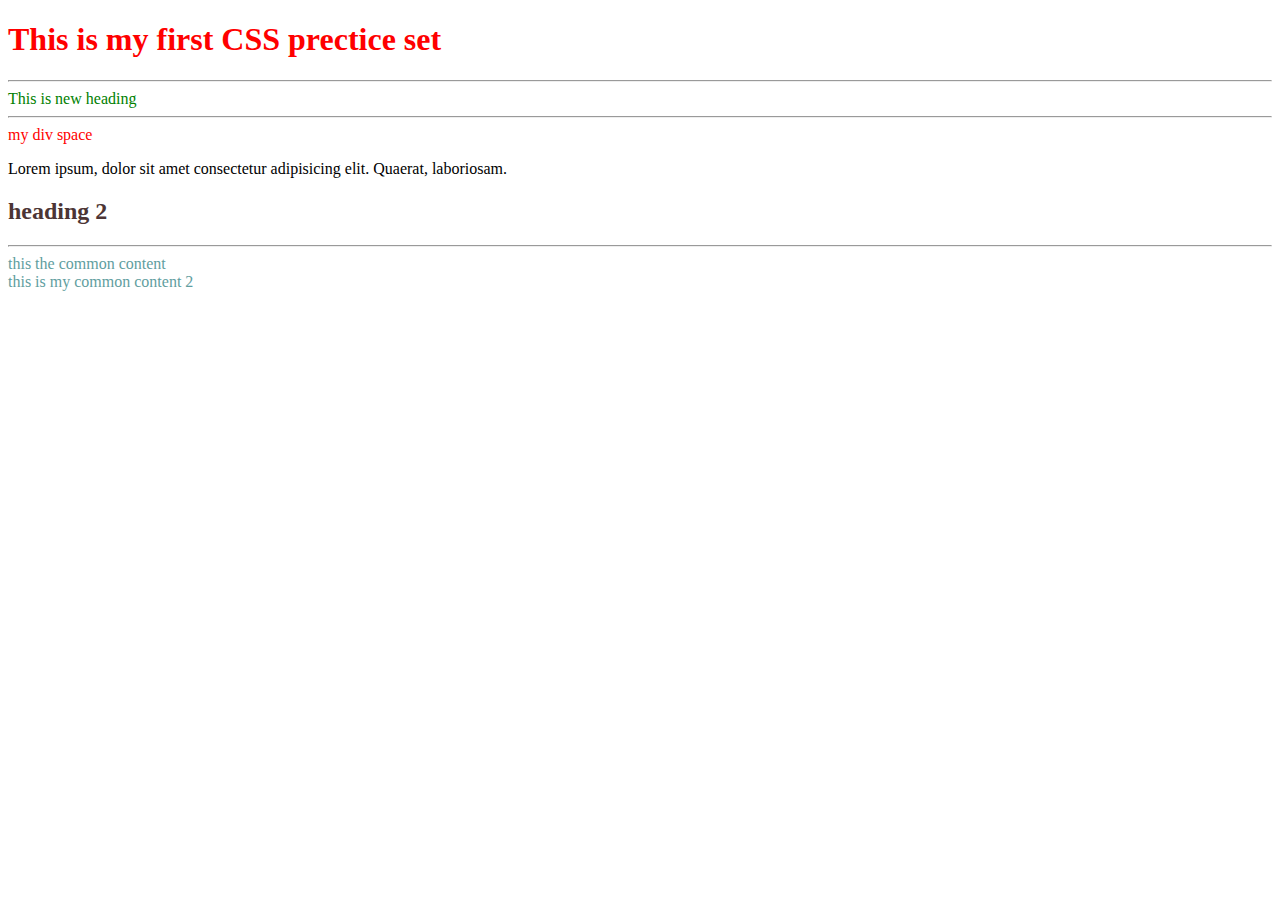
<file: index.html>
<!DOCTYPE html>
<html lang="en">
<head>
   <title>Practice Set 1</title>
   <link rel="stylesheet" href="index.css">
    <!--this is my comment line for practice-->
    <style>
        /* this is my comment line*/
       #heading{
        color:blue
       }
       #second_div{
        color: red
       }
       .special_heading{
        color:rgb(76, 53, 53)
       }
       #first,#third{
        color:cadetblue
       }
    </style>

</head>
<body>
   <h1 style= "color: red;">This is my first CSS prectice set </h1>
   <hr>
   <div id="heading" style="color: green;">This is new heading</div>
   <hr>
   <div id="second_div">my div space</div>
   <p>Lorem ipsum, dolor sit amet consectetur adipisicing elit. Quaerat, laboriosam.</p>
   <h2 class="special_heading">heading 2</h2>
   <hr>
   <div id="first">this the common content</div>
   <div id="third">this is my common content 2</div>
</body>
</html>
</file>
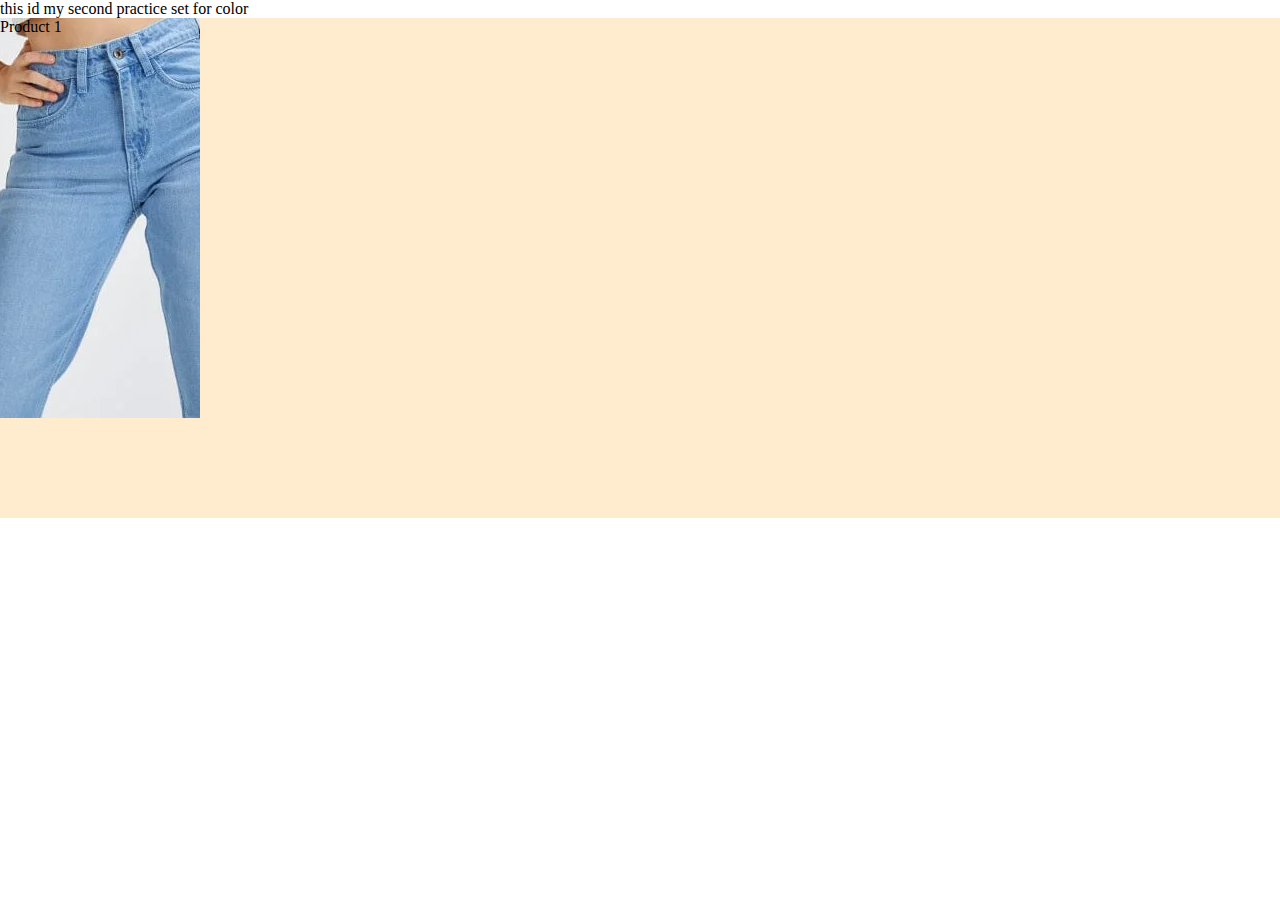
<file: colorparact.html>
<!DOCTYPE html>
<html lang="en">
<head>
    <meta charset="UTF-8">
    <meta name="viewport" content="width=device-width, initial-scale=1.0">
    <title>practice set 2 </title>
    <style>
        *{
            margin:0;
            padding:0;
        }
        #bar{
            background-color: aquamarine;;
            color: rgba(103,18,18,0.8);
        }
        main{
            height: 500px;
            background-color:blanchedalmond ;
        }
        #product{
            width: 200px;
            height: 400px;
            /* 
            background-image:url(jeans.webp) ;
            background-color: green;
            background-repeat: no-repeat;
            background-position: center; */
            background: green url('jeans.webp')
            no-repeat center;
        }
    </style>
</head>
<body>
    <header>   
         <div id="var">this id my second practice set for color</div>
    </header>
    <main>
        <div id="product"> Product 1</div>
    </main>
</body>
</html>
</file>
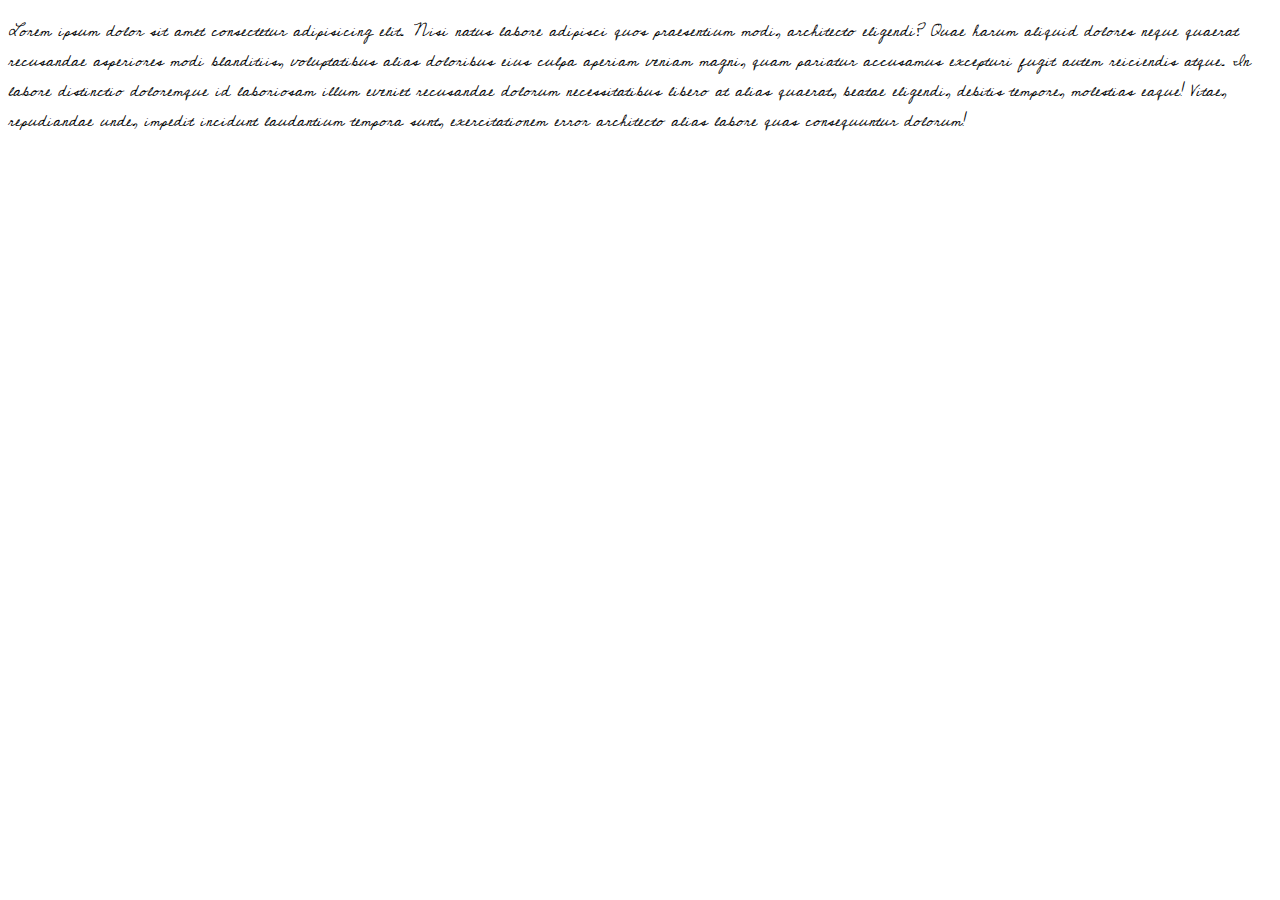
<file: fontfamily.html>
<!DOCTYPE html>
<html lang="en">
<head>
    <meta charset="UTF-8">
    <meta name="viewport" content="width=device-width, initial-scale=1.0">
    <title>font family</title>
    <link rel="preconnect" href="https://fonts.googleapis.com">
<link rel="preconnect" href="https://fonts.gstatic.com" crossorigin>
<link href="https://fonts.googleapis.com/css2?family=Cedarville+Cursive&display=swap" rel="stylesheet">
    <style>
        .article{
            font-style: italic;
            font-family:"Cedarville Cursive",cursive;
            ;
        }
    </style>
</head>
<body>
    <p class ="article">Lorem ipsum dolor sit amet consectetur adipisicing elit. Nisi natus labore adipisci quos praesentium modi, architecto eligendi? Quae harum aliquid dolores neque quaerat recusandae asperiores modi blanditiis, voluptatibus alias doloribus eius culpa aperiam veniam magni, quam pariatur accusamus excepturi fugit autem reiciendis atque. In labore distinctio doloremque id laboriosam illum eveniet recusandae dolorum necessitatibus libero at alias quaerat, beatae eligendi, debitis tempore, molestias eaque! Vitae, repudiandae unde, impedit incidunt laudantium tempora sunt, exercitationem error architecto alias labore quas consequuntur dolorum!
    </p>
</body>
</html>
</file>
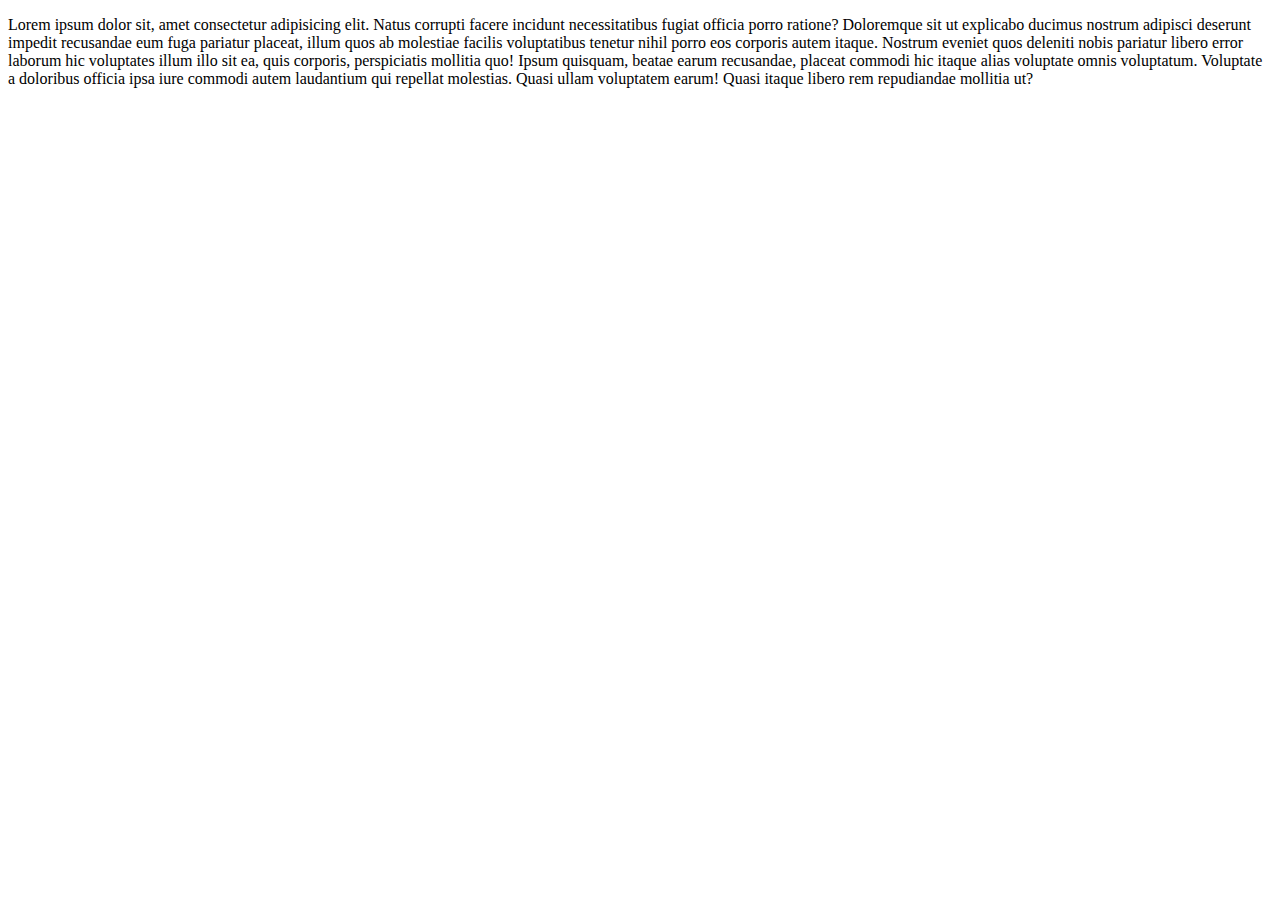
<file: fontweight.html>
<!DOCTYPE html>
<html lang="en">
<head>
    <meta charset="UTF-8">
    <meta name="viewport" content="width=device-width, initial-scale=1.0">
    <title>font weight</title>
    <style>
        .article{
            font-weight: 200px;
        }
    </style>
</head>
<body>
    <p id="article">Lorem ipsum dolor sit, amet consectetur adipisicing elit. Natus corrupti facere incidunt necessitatibus fugiat officia porro ratione? Doloremque sit ut explicabo ducimus nostrum adipisci deserunt impedit recusandae eum fuga pariatur placeat, illum quos ab molestiae facilis voluptatibus tenetur nihil porro eos corporis autem itaque. Nostrum eveniet quos deleniti nobis pariatur libero error laborum hic voluptates illum illo sit ea, quis corporis, perspiciatis mollitia quo! Ipsum quisquam, beatae earum recusandae, placeat commodi hic itaque alias voluptate omnis voluptatum. Voluptate a doloribus officia ipsa iure commodi autem laudantium qui repellat molestias. Quasi ullam voluptatem earum! Quasi itaque libero rem repudiandae mollitia ut?</p>
</body>
</html>
</file>
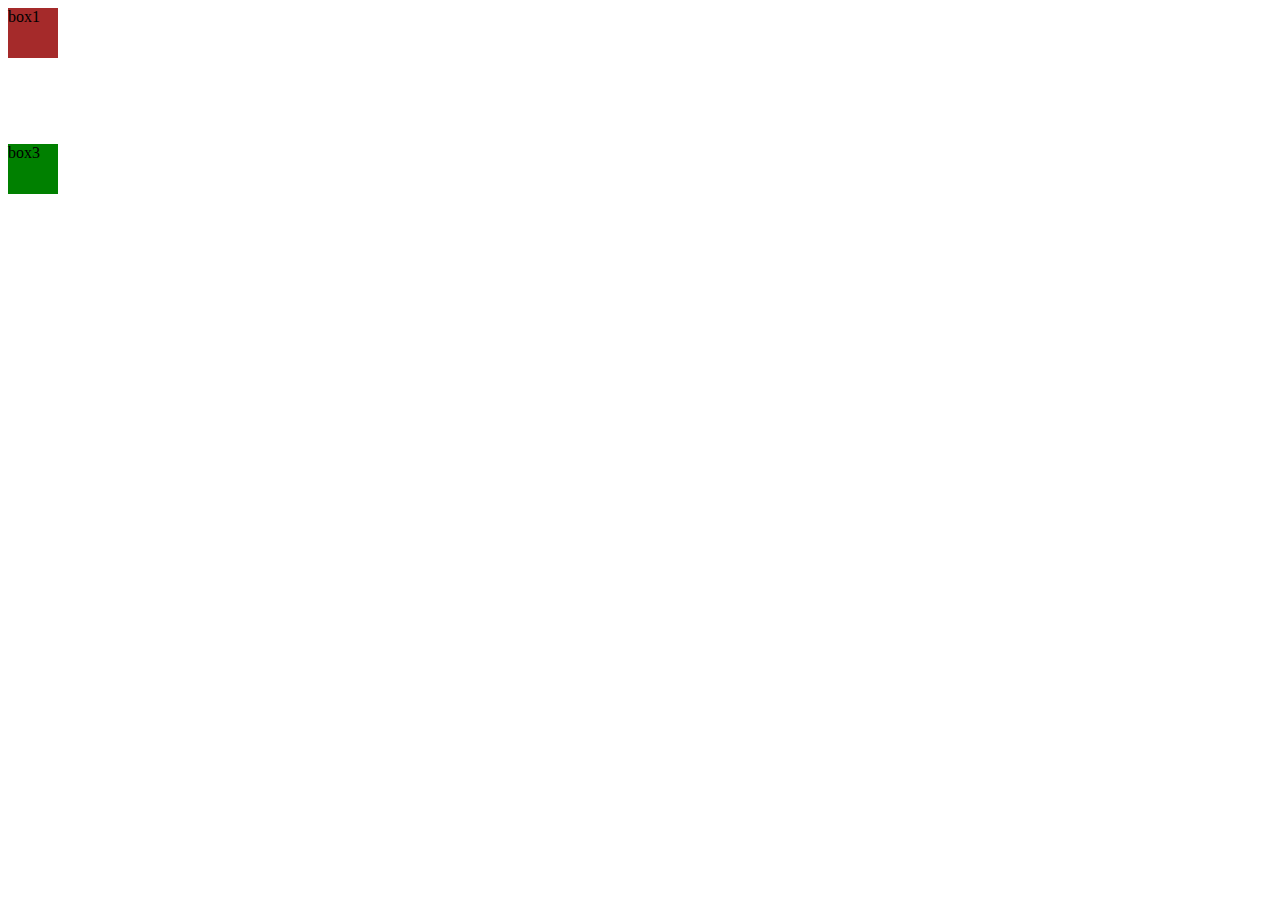
<file: level2.html>
<!DOCTYPE html>
<html lang="en">
<head>
    <meta charset="UTF-8">
    <meta name="viewport" content="width=device-width, initial-scale=1.0">
    <title>height and width</title>
    <style>
        
        .box{height: 50px; width:50px;}
        
        #box1{
            background-color:brown;
            
        }
        #box2{
            background-color:greenyellow;
            visibility : hidden;
        }
        #box3{
            background-color:green;
             
        }
    </style>
</head>
<body>
   
    <div id="box1" class="box"> box1 </div><br>
    <div id="box2" class="box"> box2 </div><br>
    <div id="box3" class="box"> box3 </div>
</body>
</html>
</file>
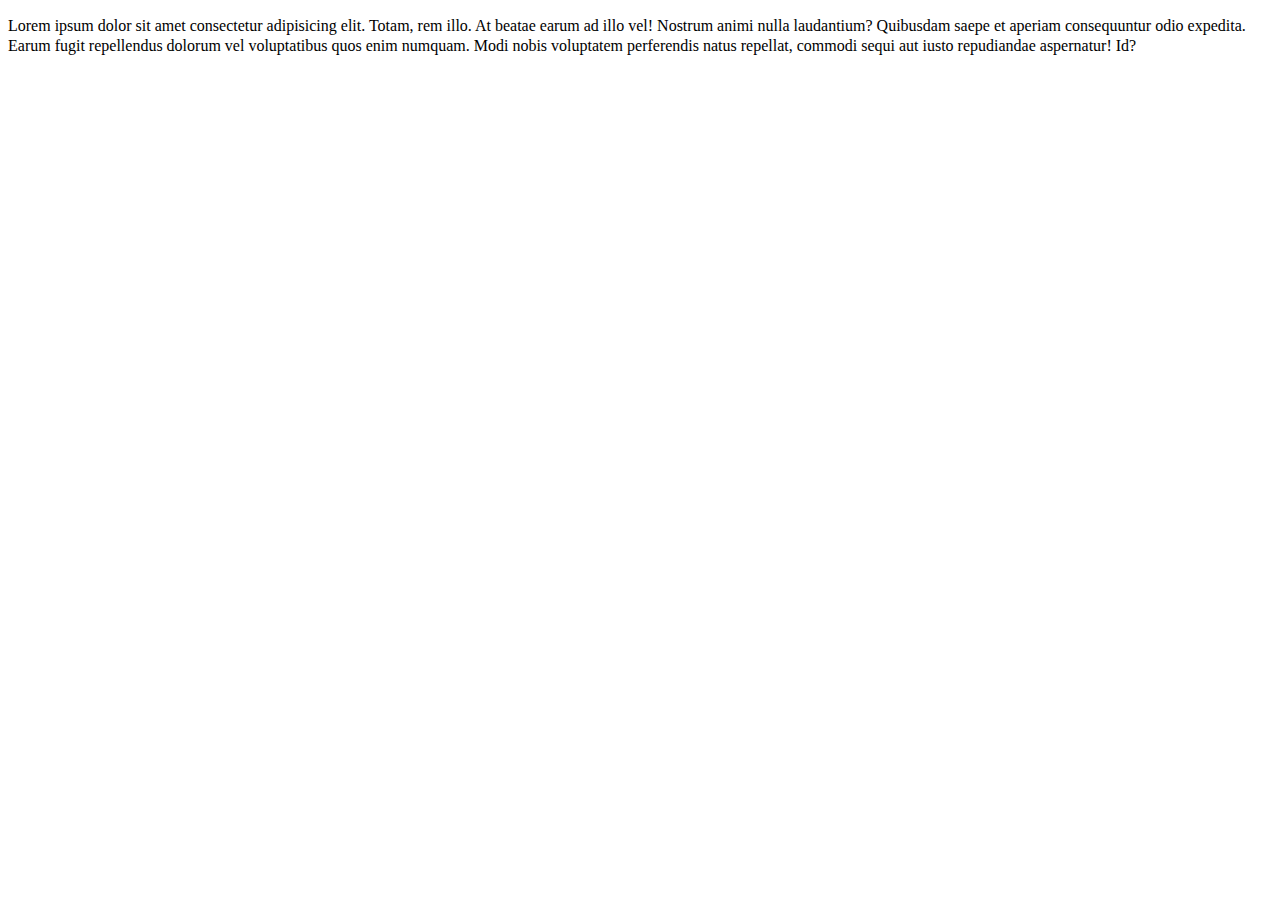
<file: lineheight.html>
<!DOCTYPE html>
<html lang="en">
<head>
    <meta charset="UTF-8">
    <meta name="viewport" content="width=device-width, initial-scale=1.0">
    <title>Line Height</title>
    <style>
        #head{
            line-height: 20px;
        }
    </style>
</head>
<body>
    <p id = "head">Lorem ipsum dolor sit amet consectetur adipisicing elit. Totam, rem illo. At beatae earum ad illo vel! Nostrum animi nulla laudantium? Quibusdam saepe et aperiam consequuntur odio expedita. Earum fugit repellendus dolorum vel voluptatibus quos enim numquam. Modi nobis voluptatem perferendis natus repellat, commodi sequi aut iusto repudiandae aspernatur! Id?</p>
</body>
</html>
</file>
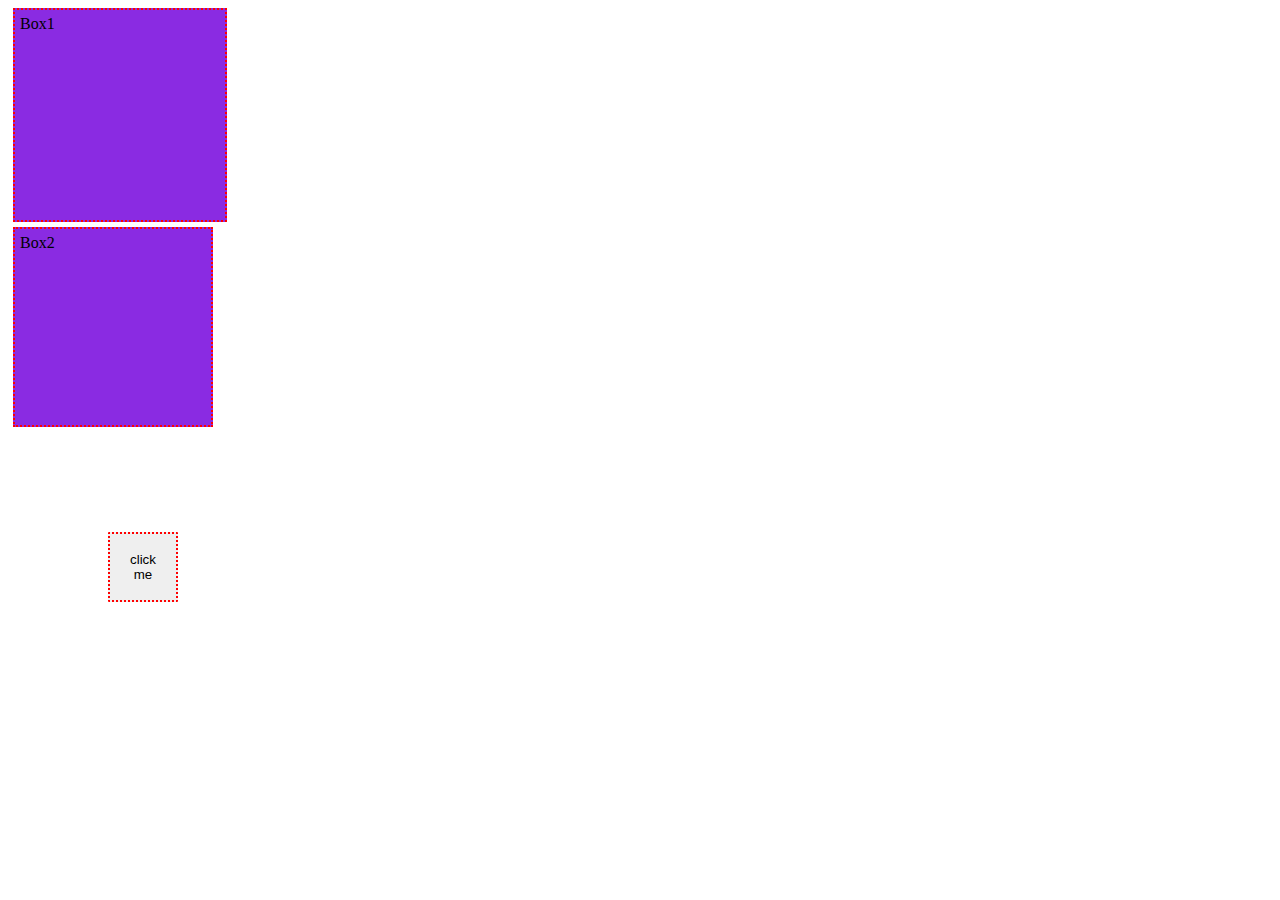
<file: paacticeset4.html>
<!DOCTYPE html>
<html lang="en">
<head>
    <meta charset="UTF-8">
    <meta name="viewport" content="width=device-width, initial-scale=1.0">
    <title>practice set4</title>
    <style>
        .box{
            height: 200px;
            width: 200px;
            background-color: blueviolet;
            margin: 5px;
            padding: 5px;
            border: 2px dotted red;
        }
        #first_button{
            height: 70px;
            width: 70px;
            padding: 10px 15px 10px 15px;
            margin: 100px;
            border: 2px dotted red;
            border-radius: 1px;
        }
    </style>
</head>
<body>
    <div class="box" style="box-sizing: content-box;">Box1 </div>
    <div class="box" style="box-sizing: border-box;">Box2</div>
    <button id="first_button">click me</button>
</body>
</html>
</file>
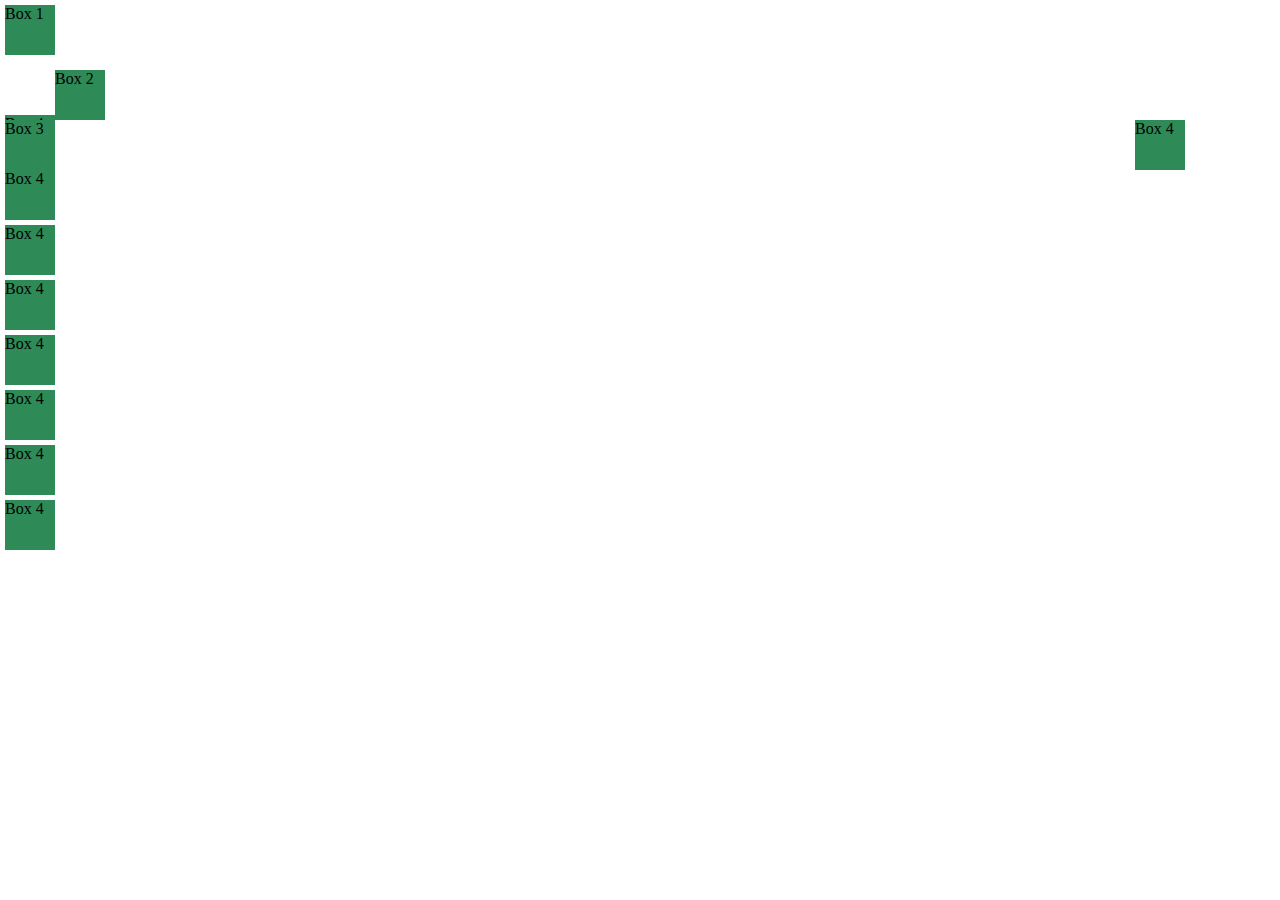
<file: positionpro.html>
<!DOCTYPE html>
<html lang="en">
<head>
    <meta charset="UTF-8">
    <meta name="viewport" content="width=device-width, initial-scale=1.0">
    <title>position Properties</title>
    <style>
        *{
            margin: 0;padding: 0;
        }
        .box{
            width: 50px;
            height: 50px;
            background-color: seagreen;
            margin: 5px;
        }
        #box1{
            position: static;
        }
        #box2{
            position: relative;
            top: 10px;
            left: 50px;
        }
        #box3{
            position: absolute;
        }
        #box4{
            position: fixed;
            right:90px;
        }
        
    </style>
</head>
<body>
    <div id="box1" class="box">Box 1</div>
    <div id="box2" class="box">Box 2</div>
    <div id="box3" class="box">Box 3</div>
    <div id="box4" class="box">Box 4</div>
    <div  class="box">Box 4</div>
    <div  class="box">Box 4</div>
    <div  class="box">Box 4</div>
    <div  class="box">Box 4</div>
    <div  class="box">Box 4</div>
    <div  class="box">Box 4</div>
    <div  class="box">Box 4</div>
    <div  class="box">Box 4</div>

</body>
</html>
</file>
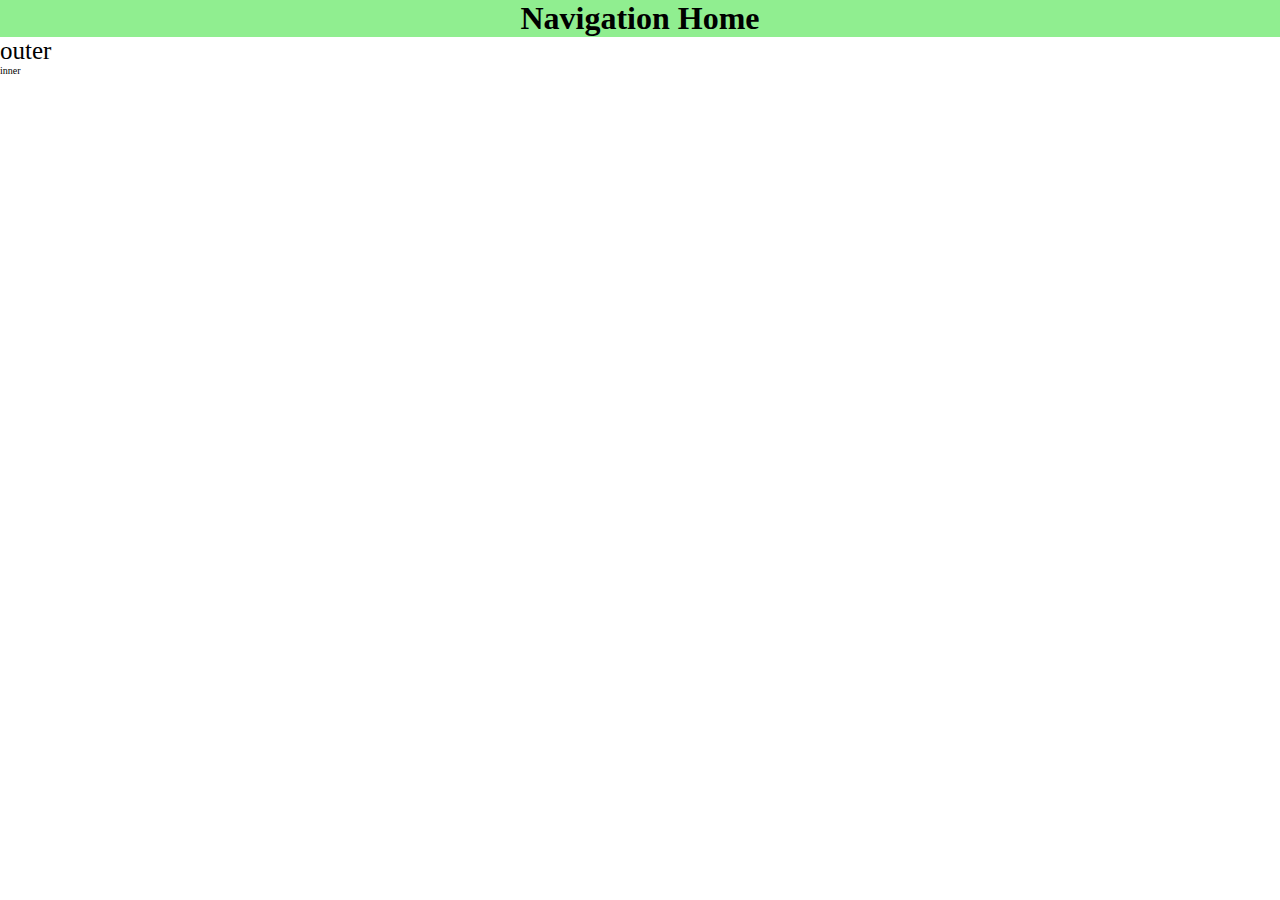
<file: practiceset3.html>
<!DOCTYPE html>
<html lang="en">
<head>
    <meta charset="UTF-8">
    <meta name="viewport" content="width=device-width, initial-scale=1.0">
    <title>practiceset3 text-properties</title>
    <link rel="stylesheet" href="practice3.css">
    
</head>
<body>
    <div id="nav">
        <h1>Navigation Home</h1>
    </div>
    <div id="outer">
        outer
        <div id="inner">
            inner
        </div>
    </div>
</body>
</html>
</file>
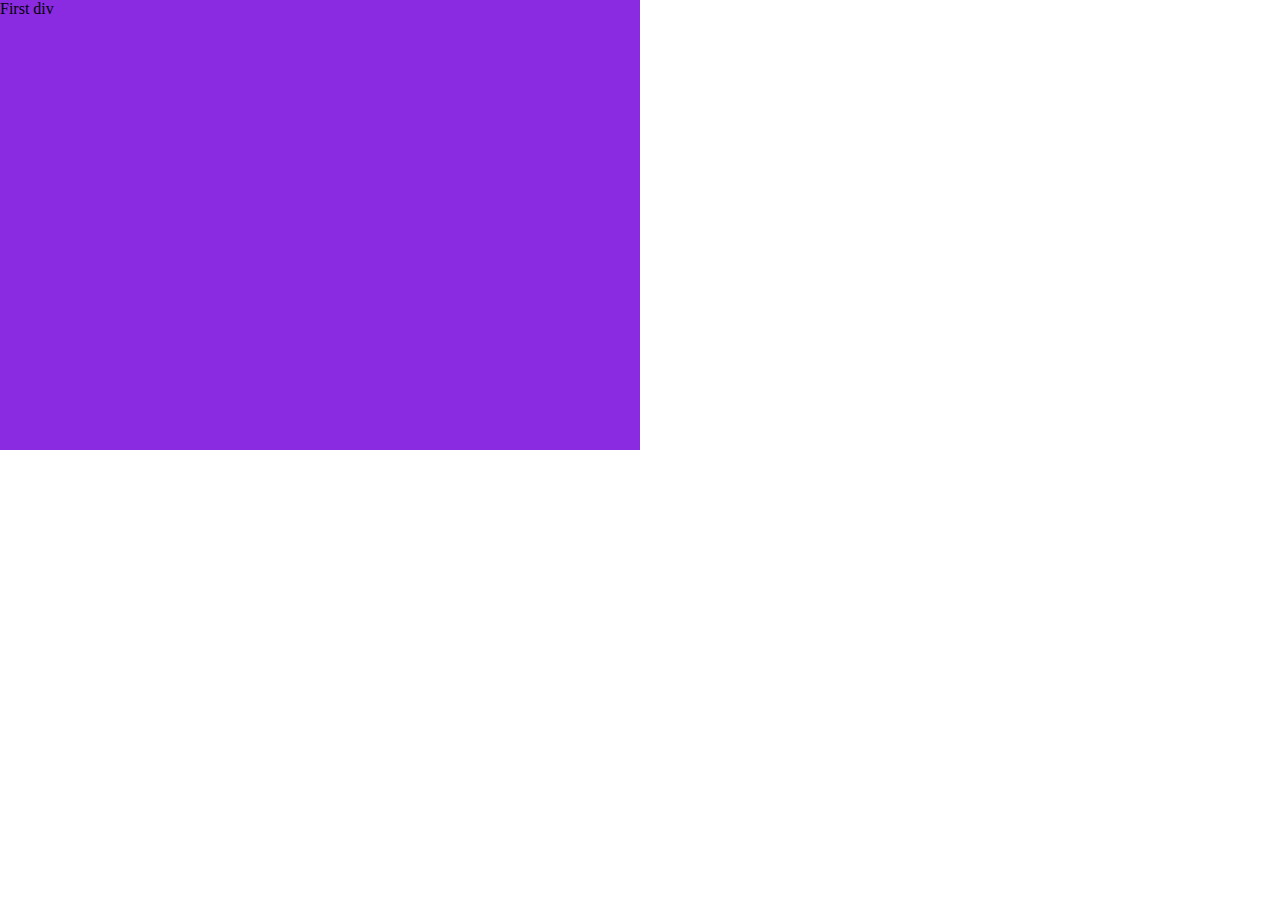
<file: relativeunitvhvw.html>
<!DOCTYPE html>
<html lang="en">
<head>
    <meta charset="UTF-8">
    <meta name="viewport" content="width=device-width, initial-scale=1.0">
    <title>Relative unit:vh/vw </title>
    <style>
        *{
            margin:0;width: 0;
        }
        #first{
            width: 50vw;
            height: 50vh;
            background-color: blueviolet;
        }
    </style>
</head>
<body>
    <div id="first">
        First div
    </div>
</body>
</html>
</file>
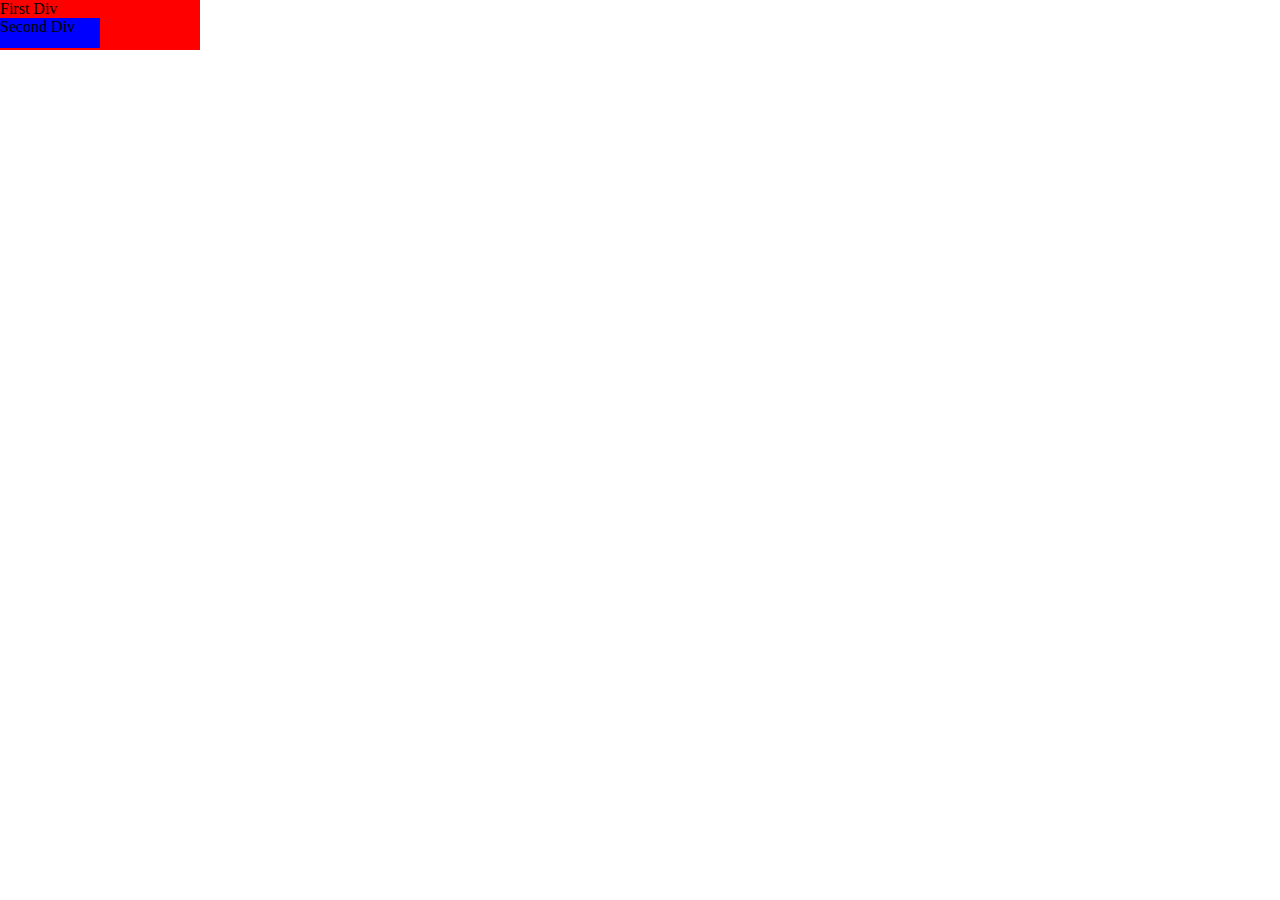
<file: relativeuntper.html>
<!DOCTYPE html>
<html lang="en">
<head>
    <meta charset="UTF-8">
    <meta name="viewport" content="width=device-width, initial-scale=1.0">
    <title>Relative unit percentage</title>
    <style>
        *{
            margin: 0;,padding: 0;
        }
        #first{
            background-color: red;
            height: 50px;
            width: 200px;
        }
        #second{
            height: 60%;
            width: 50%;
            background-color: blue;
        }
         
    </style>
</head>
<body>
    <div id="first">
        First Div
        <div id="second">
            Second Div
        </div></div>
    
</body>
</html>
</file>
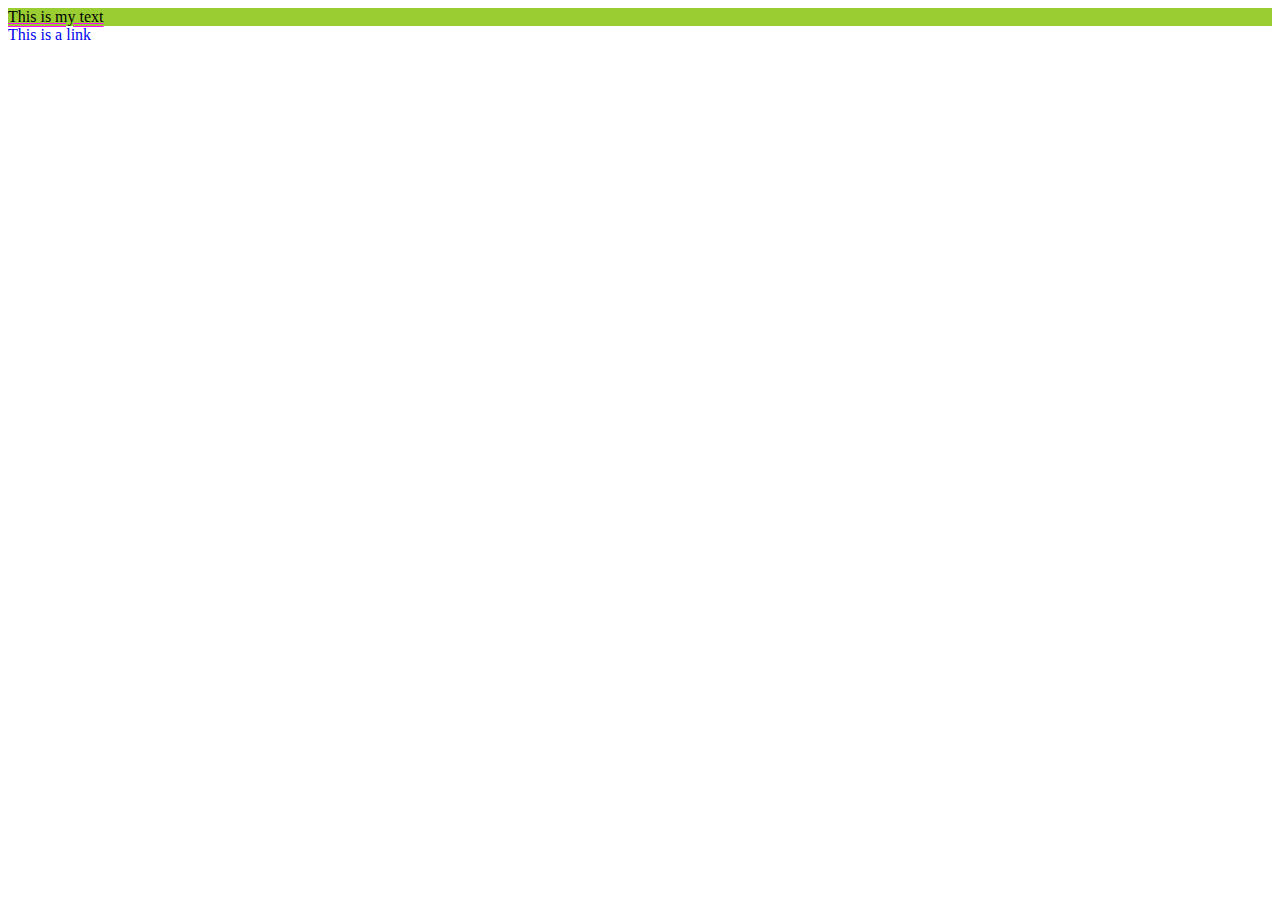
<file: textprop.html>
<!DOCTYPE html>
<html lang="en">
<head>
    <meta charset="UTF-8">
    <meta name="viewport" content="width=device-width, initial-scale=1.0">
    <title>Text Decoration </title>
    <style>
        #head{
            background-color: yellowgreen;;
            text-decoration: underline;
            text-decoration-style: double;
            text-decoration-color: fuchsia;
        }
        #link{
            text-decoration: none;
        }
    </style>
</head>
<body>
    <div id="head" herf >This is my text</div>
    <a id ="link" href="#">This is a link </a>
    
</body>
</html>
</file>
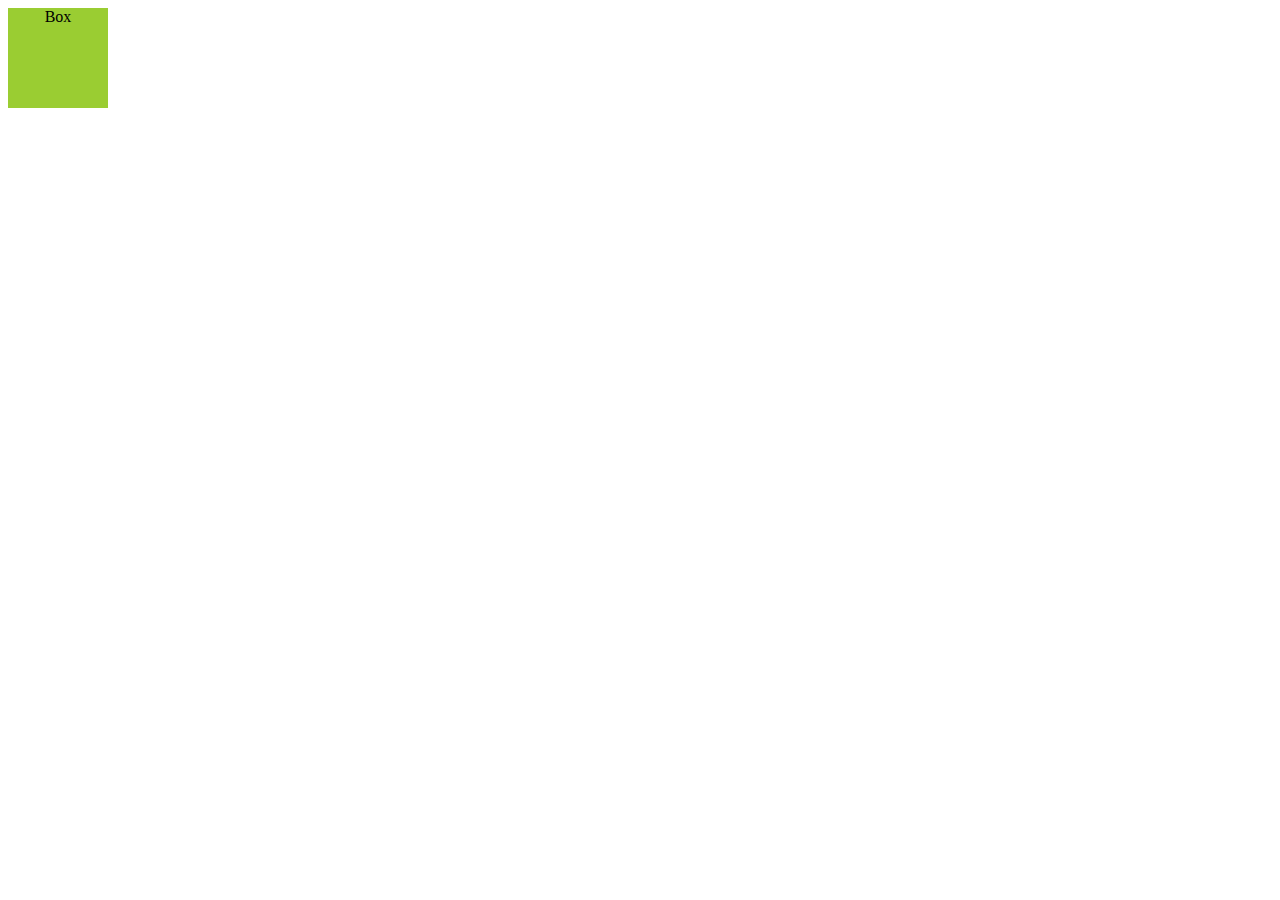
<file: textproperties.html>
<!DOCTYPE html>
<html lang="en">
<head>
    <meta charset="UTF-8">
    <meta name="viewport" content="width=device-width, initial-scale=1.0">
    <title>Text align</title>
    <style>
        #box1{
            height: 100px;
            width:100px;
            background-color: yellowgreen;
            text-align: center;
        }
    </style>
</head>
<body>
    <div id="box1"  >Box</div>
</body>
</html>
</file>
<file: index.css>
/*this is my comment line*/
#heading {
    color:orangered
}
</file>
<file: practice3.css>
*{
    margin: 0;
    padding: 0;
    font-family: 'Times New Roman', Times, serif;
}
#nav{
    background-color: lightgreen;
    text-align: center;
    text-transform: capitalize;
}
#outer{
    font-size: 25px;
}
#inner{
    font-size: 10px;
}
</file>
